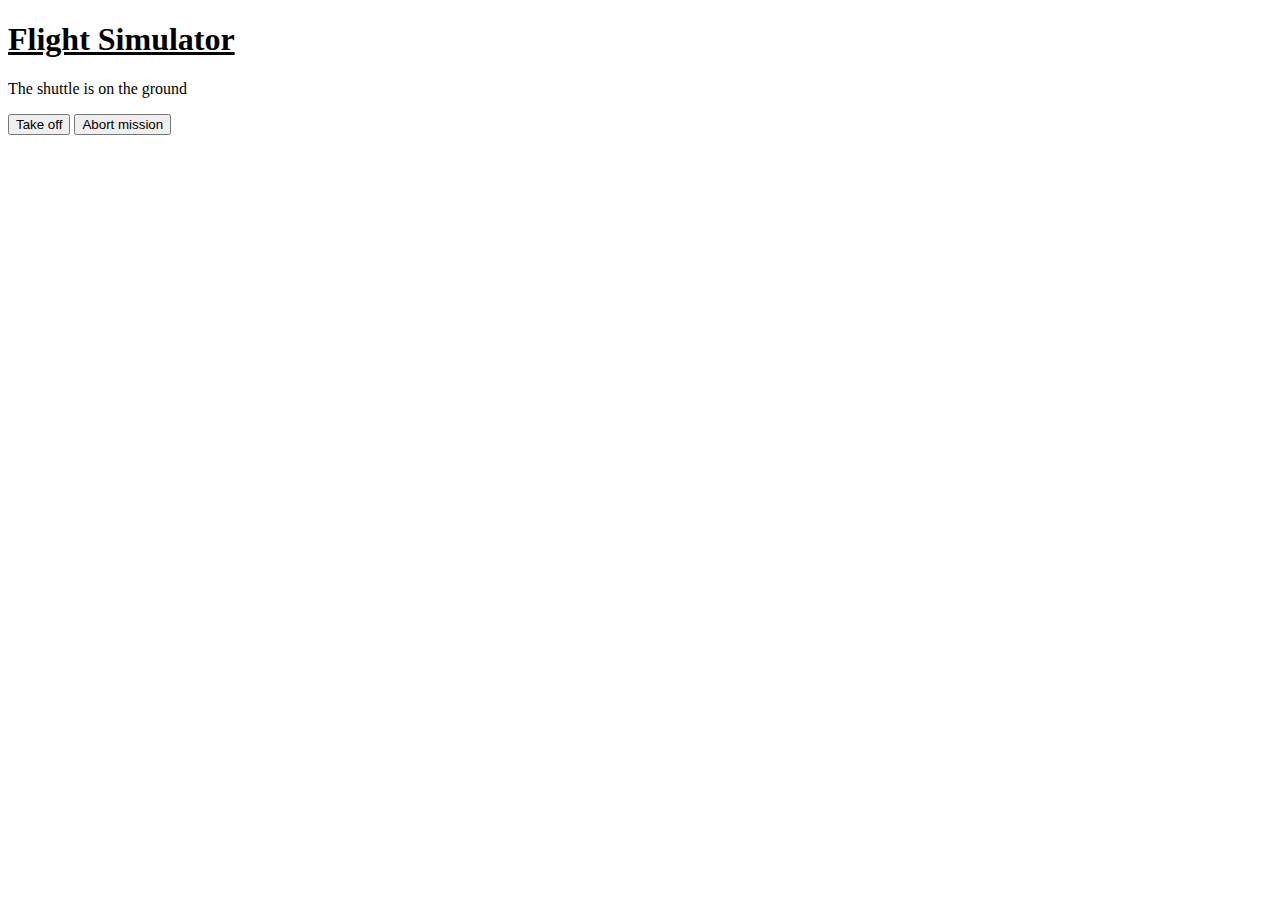
<file: launchcode.github.io-Exercises-DOM-and-Events/index.html>
<!DOCTYPE html>
<html>
    <head>
        <title>Flight Simulator</title>
        <link rel="stylesheet" type="text/css" href="style.css"/>
        <script src = "script.js"></script>
    </head>
    <body>
        <h1>Flight Simulator</h1>
        <p id="statusReport">The shuttle is on the ground</p>
        <button id = "liftoffButton">Take off</button>
        <button id = "abortMission">Abort mission</button>
    </body>
</html>
</file>
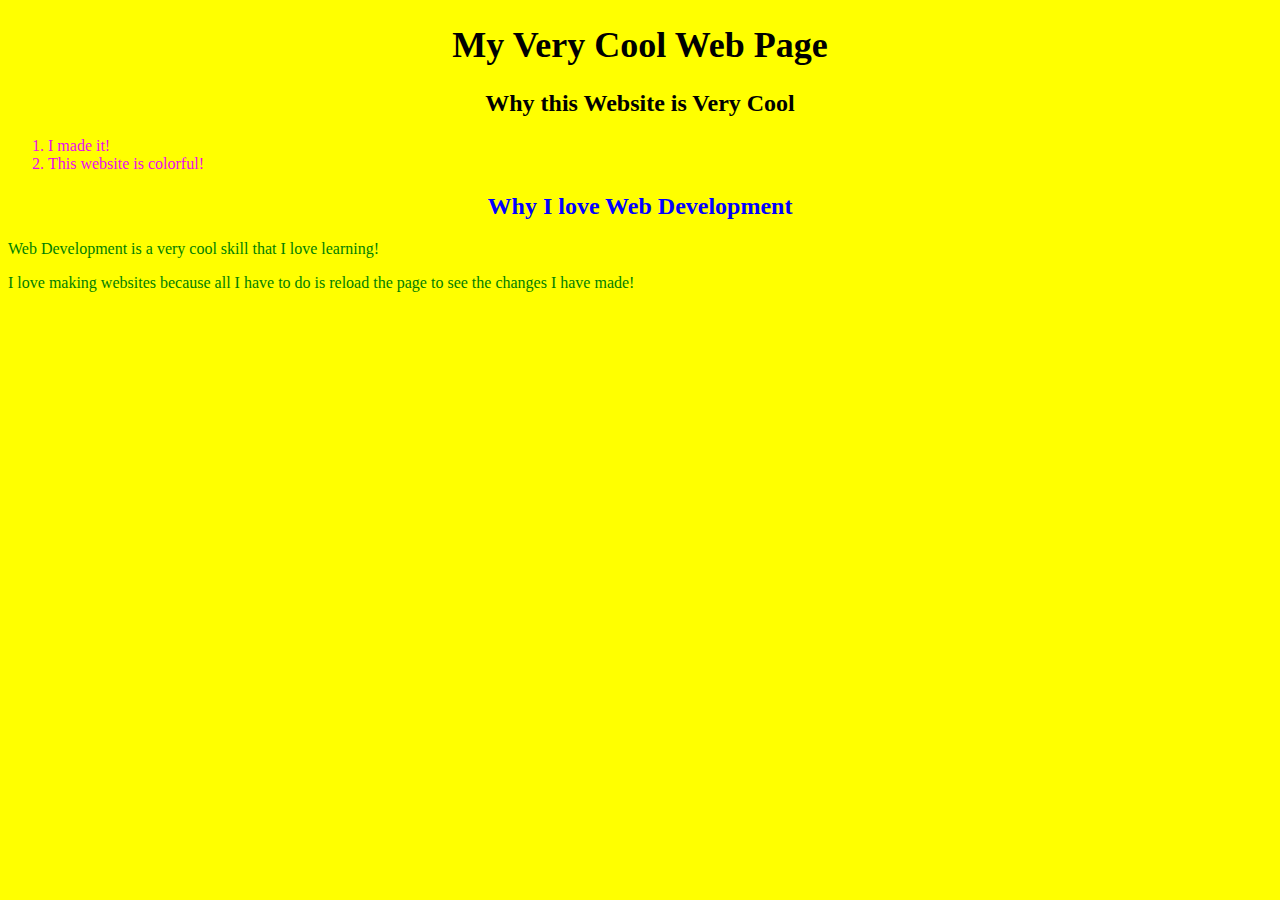
<file: chapter21/exercises/index.html>
<!DOCTYPE html>
<html>
  <head>
    <meta charset="utf-8">
    <meta name="viewport" content="width=device-width">
    <title>CSS Exercises</title>
    <link href="style.css" rel="stylesheet" type="text/css" />
    
  </head>
  <body>
    <script src="script.js"></script>
    <!-- You do not need to do anything with script.js right now! Later, we will learn how to add JavaScript to websites! --->
    <h1>My Very Cool Web Page</h1>
    <h2>Why this Website is Very Cool</h2>
    <ol id="list">
      <li>I made it!</li>
      <li>This website is colorful!</li>
    </ol>
    <h2 id="cool-text">Why I love Web Development</h2>
    <p>Web Development is a very cool skill that I love learning!</p>
    <p>I love making websites because all I have to do is reload the page to see the changes I have made!</p>
  </body>
</html>
</file>
<file: launchcode.github.io-Exercises-DOM-and-Events/style.css>
h1 {
  text-decoration: underline;
}
</file>
<file: chapter21/exercises/style.css>
body{
        background-color: yellow;
      }
      p{
        color: green;
      }
      h1{
        font-size: 36px;
      }
      h1{
        text-align: center;
      }
      h2{
        text-align: center;
      }
      #cool-text{
        color: blue;
      }
      #list{
        color: rgb(236, 9, 236);
      }
</file>
